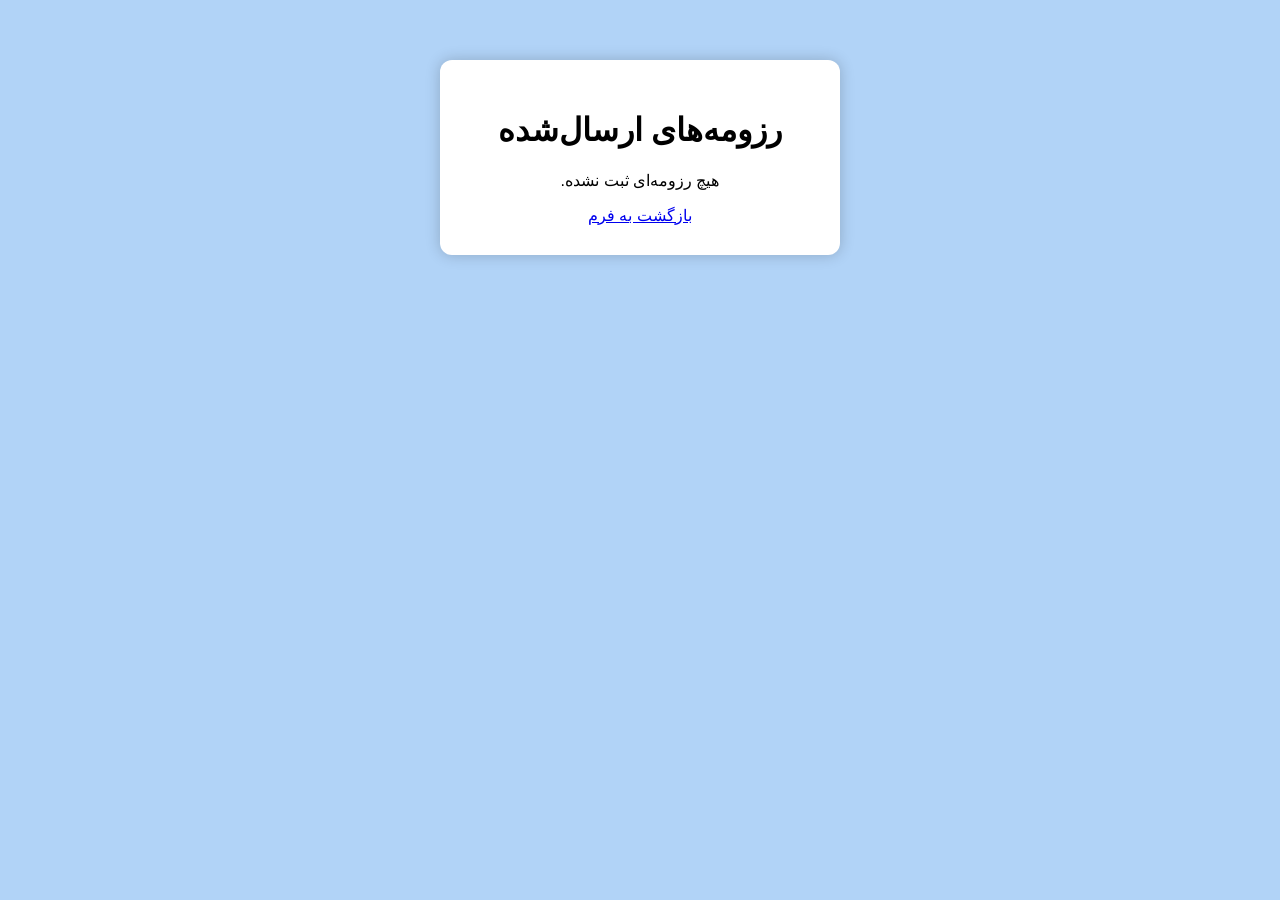
<file: panel.html>
<!DOCTYPE html>
<html lang="fa">
<head>
  <meta charset="UTF-8">
  <title>پنل رزومه‌ها</title>
  <link rel="stylesheet" href="style.css">
</head>
<body>
  <div class="container">
    <h1>رزومه‌های ارسال‌شده</h1>
    <div id="resumes"></div>
    <a href="index.html">بازگشت به فرم</a>
  </div>

  <script>
    const resumesDiv = document.getElementById('resumes');
    const resumes = JSON.parse(localStorage.getItem('resumes')) || [];

    if (resumes.length === 0) {
      resumesDiv.innerHTML = '<p>هیچ رزومه‌ای ثبت نشده.</p>';
    } else {
      resumes.forEach((r, index) => {
        resumesDiv.innerHTML += `
          <div style="margin-bottom:20px; border-bottom:1px solid #ccc; padding-bottom:10px;">
            <strong>${index + 1}. ${r.name}</strong><br>
            ایمیل: ${r.email}<br>
            مهارت‌ها: ${r.skills}<br>
            توضیحات: ${r.description}
          </div>
        `;
      });
    }
  </script>
</body>
</html>
</file>
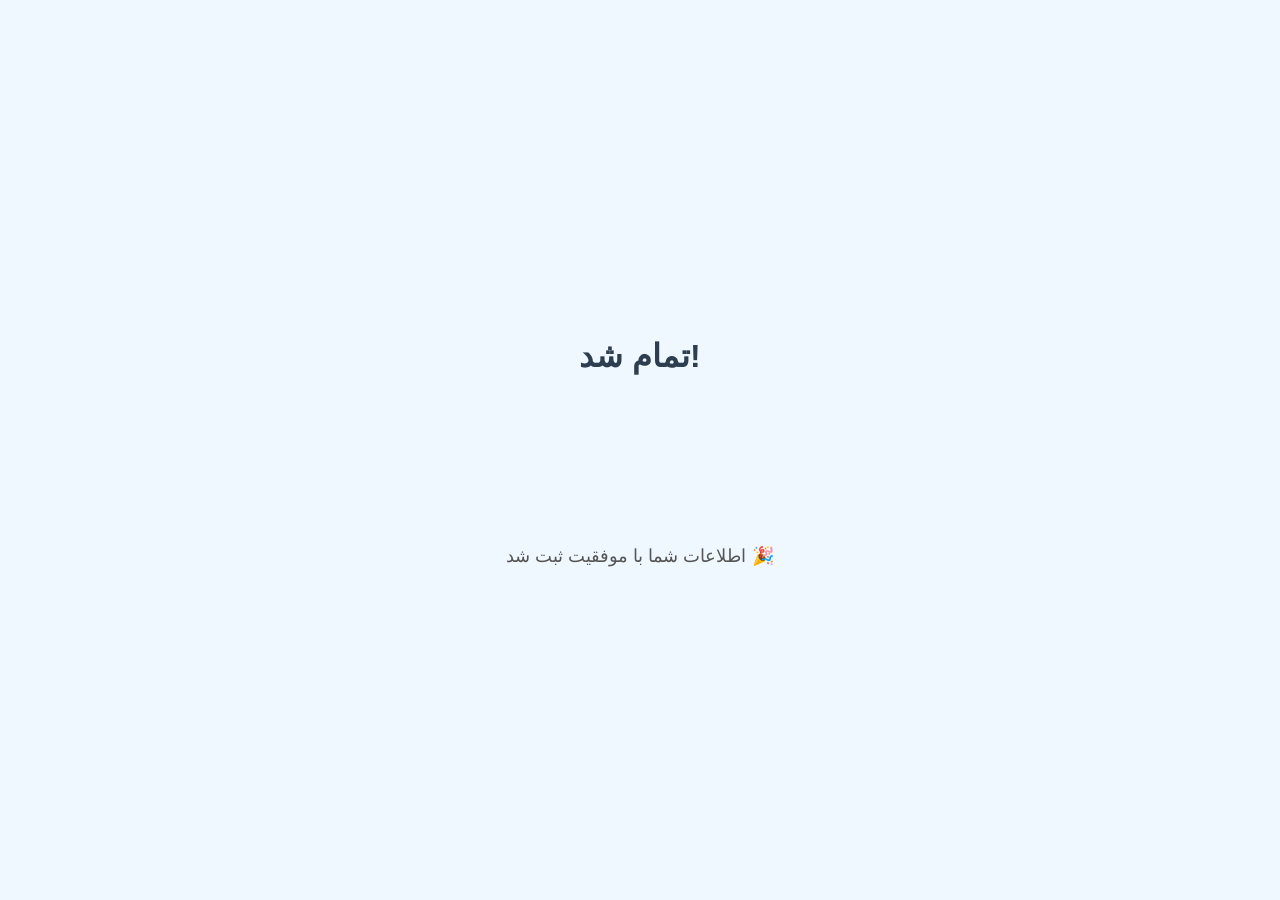
<file: success.html>
<!DOCTYPE html>
<html lang="fa">
<head>
  <meta charset="UTF-8" />
  <meta name="viewport" content="width=device-width, initial-scale=1.0"/>
  <title>فرم با موفقیت ارسال شد</title>
  <style>
    body {
      background-color: #f0f8ff;
      display: flex;
      justify-content: center;
      align-items: center;
      flex-direction: column;
      height: 100vh;
      margin: 0;
      font-family: 'Vazir', sans-serif;
    }

    h1 {
      color: #2c3e50;
      margin-bottom: 20px;
    }

    .balloon {
      width: 100px;
      height: 130px;
      background-color: #ff4d6d;
      border-radius: 50% 50% 50% 50% / 60% 60% 40% 40%;
      position: relative;
      animation: pop 2s ease-out forwards;
    }

    @keyframes pop {
      0% {
        transform: scale(1);
        opacity: 1;
      }
      80% {
        transform: scale(1.2);
      }
      100% {
        transform: scale(0);
        opacity: 0;
      }
    }

    .string {
      width: 2px;
      height: 50px;
      background-color: #555;
      position: absolute;
      top: 130px;
      left: 49px;
    }

    p {
      font-size: 18px;
      color: #555;
      margin-top: 20px;
    }
  </style>
</head>
<body>
  <h1>تمام شد!</h1>
  <div class="balloon">
    <div class="string"></div>
  </div>
  <p>اطلاعات شما با موفقیت ثبت شد 🎉</p>
</body>
</html>
</file>
<file: style.css>
* {
  box-sizing: border-box;
}
body {
    margin: 0;
    font-family: 'Tahoma', sans-serif;
    direction: rtl;
    background-color: #b1d3f7;
    display: flex;
    flex-direction: column;
    align-items: center;
    min-height: 100vh;
    position: relative;
  }
  
  html {
    scroll-behavior: smooth;
  }


  
  header {
    width: 100%;
    position: relative;
  }
  
 
  
  .container {
    background: white;
    padding: 30px;
    border-radius: 12px;
    width: 100%;
    max-width: 400px;
    margin-top: 60px;
    box-shadow: 0 0 15px rgba(0, 0, 0, 0.2);
    text-align: center;
  }
  
  h2 {
    margin-bottom: 20px;
  }
  
  input,
  textarea {
    width: 100%;
    padding: 10px;
    margin-bottom: 15px;
    border: 1px solid #ccc;
    border-radius: 6px;
    font-size: 14px;
  }
  
  button {
    background-color: #552cea;
    color: white;
    border: none;
    padding: 12px;
    width: 100%;
    border-radius: 6px;
    font-size: 16px;
    cursor: pointer;
  }
  
  button:hover {
    background-color: #2910a8;
  }
</file>
